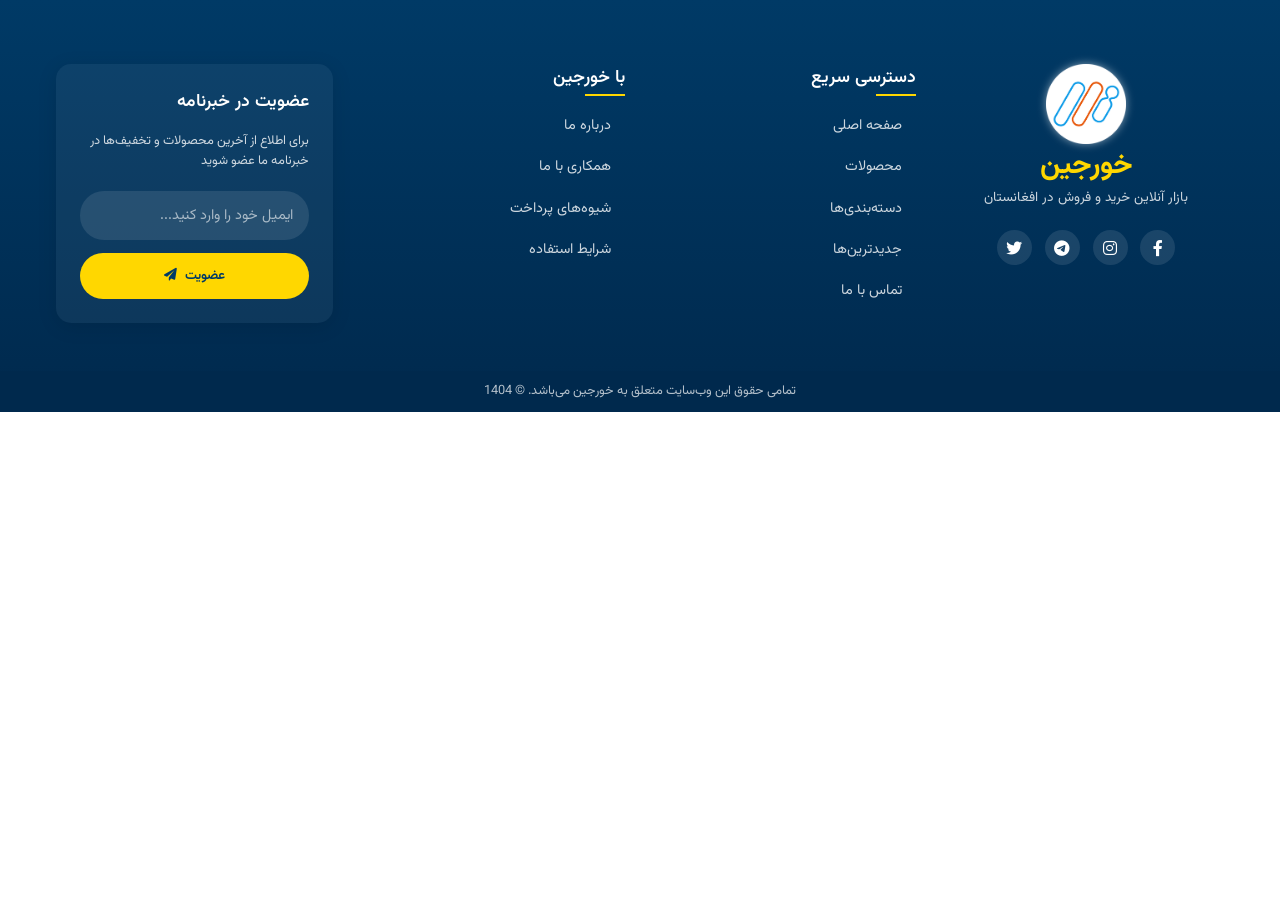
<file: includes/footer.html>
<!DOCTYPE html>
<html lang="fa" dir="rtl">
<head>
    <meta charset="UTF-8">
    <meta name="viewport" content="width=device-width, initial-scale=1.0">
    <title>خورجین - فوتر</title>
    <link rel="stylesheet" href="../css/footer.css">
    <link rel="stylesheet" href="https://cdnjs.cloudflare.com/ajax/libs/font-awesome/6.0.0/css/all.min.css">
    <link href="https://fonts.googleapis.com/css2?family=Vazirmatn:wght@400;500;600;700&display=swap" rel="stylesheet">
    <style>
        /* Inline style to ensure hover effect works */
        .social-icon:hover { background-color: #FFD700 !important; }
        .social-icon:hover i { color: #333 !important; }
    </style>
</head>
<body>
    <footer class="footer">
        <div class="footer-top">
            <div class="container">
                <div class="footer-top-content">
                    <div class="footer-logo">
                        <img src="../uploads/images/logo round web.png" alt="لوگوی خورجین">
                        <h3>خورجین</h3>
                        <p>بازار آنلاین خرید و فروش در افغانستان</p>
                        <div class="social-icons">
                            <a href="#" class="social-icon" aria-label="فیسبوک"><i class="fab fa-facebook-f"></i></a>
                            <a href="#" class="social-icon" aria-label="اینستاگرام"><i class="fab fa-instagram"></i></a>
                            <a href="#" class="social-icon" aria-label="تلگرام"><i class="fab fa-telegram"></i></a>
                            <a href="#" class="social-icon" aria-label="توییتر"><i class="fab fa-twitter"></i></a>
                        </div>
                    </div>
                    
                    <div class="footer-links">
                        <div class="footer-links-column">
                            <h4>دسترسی سریع</h4>
                            <ul>
                                <li><a href="#">صفحه اصلی</a></li>
                                <li><a href="#">محصولات</a></li>
                                <li><a href="#">دسته‌بندی‌ها</a></li>
                                <li><a href="#">جدیدترین‌ها</a></li>
                                <li><a href="#">تماس با ما</a></li>
                            </ul>
                        </div>
                        
                        <div class="footer-links-column">
                            <h4>با خورجین</h4>
                            <ul>
                                <li><a href="#">درباره ما</a></li>
                                <li><a href="#">همکاری با ما</a></li>
                                <li><a href="#">شیوه‌های پرداخت</a></li>
                                <li><a href="#">شرایط استفاده</a></li>
                            </ul>
                        </div>
                    </div>
                    
                    <div class="footer-newsletter">
                        <h4>عضویت در خبرنامه</h4>
                        <p>برای اطلاع از آخرین محصولات و تخفیف‌ها در خبرنامه ما عضو شوید</p>
                        <form class="newsletter-form">
                            <input type="email" placeholder="ایمیل خود را وارد کنید..." required>
                            <button type="submit">عضویت <i class="fas fa-paper-plane"></i></button>
                        </form>
                    </div>
                </div>
            </div>
        </div>
        
        <div class="footer-bottom">
            <div class="container">
                <p class="copyright">
                    تمامی حقوق این وب‌سایت متعلق به خورجین می‌باشد. &copy; 1404
                </p>
            </div>
        </div>
    </footer>

    <script src="../js/footer.js">
        // JavaScript for newsletter submission
        document.addEventListener('DOMContentLoaded', function() {
            const newsletterForm = document.querySelector('.newsletter-form');
            if (newsletterForm) {
                newsletterForm.addEventListener('submit', function(e) {
                    e.preventDefault();
                    const emailInput = this.querySelector('input[type="email"]');
                    const email = emailInput.value.trim();
                    
                    if (email) {
                        // Here you would typically send the email to your server
                        // For now, we'll just show an alert
                        alert('با تشکر از ثبت‌نام شما در خبرنامه خورجین!');
                        emailInput.value = '';
                    }
                });
            }
            
            // Add event listeners for social icons
            const socialIcons = document.querySelectorAll('.social-icon');
            socialIcons.forEach(icon => {
                icon.addEventListener('mouseenter', function() {
                    const iconElement = this.querySelector('i');
                    if (iconElement) {
                        iconElement.style.color = '#333';
                    }
                    this.style.backgroundColor = '#FFD700';
                });
                
                icon.addEventListener('mouseleave', function() {
                    const iconElement = this.querySelector('i');
                    if (iconElement) {
                        iconElement.style.color = '';
                    }
                    this.style.backgroundColor = '';
                });
            });
        });
    </script>
</body>
</html>
</file>
<file: css/footer.css>
/* Footer Styles */
:root {
    /* Light Theme Variables */
    --primary-color: #003A66;
    --secondary-color: #FFD700;
    --accent-color: #FF4444;
    --text-color: #333;
    --bg-color: #f5f5f5;
    --card-bg: #ffffff;
    --header-bg: #005695;
    --header-text: #ffffff;
    --border-color: #e0e0e0;
    --shadow-color: rgba(0, 0, 0, 0.1);
    --light-gray: #f5f5f5;
    --border-radius: 15px;
    --box-shadow: 0 4px 20px rgba(0, 0, 0, 0.1);
    --transition: all 0.3s cubic-bezier(0.4, 0, 0.2, 1);
    --footer-bg: #003A66;
    --footer-text: #fff;
    --footer-secondary-bg: #00294D;
    --footer-border: rgba(255, 255, 255, 0.1);
}

[data-theme="dark"] {
    --primary-color: #2196F3;
    --secondary-color: #FFD700;
    --accent-color: #FF4444;
    --text-color: #ffffff;
    --bg-color: #121212;
    --card-bg: #1E1E1E;
    --header-bg: #1E1E1E;
    --header-text: #ffffff;
    --border-color: #333333;
    --shadow-color: rgba(0, 0, 0, 0.3);
    --light-gray: #1E1E1E;
    --footer-bg: #121212;
    --footer-text: #fff;
    --footer-secondary-bg: #1A1A1A;
    --footer-border: rgba(255, 255, 255, 0.05);
}

/* Reset and Base Styles */
* {
    margin: 0;
    padding: 0;
    box-sizing: border-box;
    font-family: 'Vazirmatn', sans-serif;
    transition: background-color 0.3s ease, color 0.3s ease;
}

/* Container for responsiveness */
.container {
    width: 100%;
    max-width: 1200px;
    margin: 0 auto;
    padding: 0 1rem;
}

/* Footer Styles */
.footer {
    background: linear-gradient(to bottom, var(--primary-color), var(--footer-secondary-bg));
    color: var(--footer-text);
    position: relative;
    overflow: hidden;
    direction: rtl;
}

.footer a {
    color: var(--footer-text);
    text-decoration: none;
    transition: var(--transition);
}

.footer a:hover {
    color: var(--secondary-color);
}

/* Footer Top Section */
.footer-top {
    padding: 3rem 0 2rem;
    position: relative;
}

.footer-top::before {
    content: "";
    position: absolute;
    top: 0;
    left: 0;
    width: 100%;
    height: 100%;
    background: none;
    opacity: 0;
    pointer-events: none;
}

.footer-top-content {
    display: grid;
    grid-template-columns: 1fr;
    gap: 2rem;
    align-items: center;
}

/* Footer Logo Section */
.footer-logo {
    display: flex;
    flex-direction: column;
    align-items: center;
    text-align: center;
    justify-content: center;
}

.footer-logo img {
    height: 80px;
    width: auto;
    margin-bottom: 0.5rem;
    filter: drop-shadow(0 0 4px rgba(255, 255, 255, 0.5));
}

.footer-logo h3 {
    font-size: 1.8rem;
    font-weight: 700;
    color: var(--secondary-color);
    margin-bottom: 0.5rem;
    line-height: 1;
}

.footer-logo p {
    font-size: 0.85rem;
    opacity: 0.8;
    margin-bottom: 1rem;
    max-width: 250px;
    line-height: 1.3;
}

/* Social Icons */
.social-icons {
    display: flex;
    gap: 0.8rem;
    margin-top: 0.5rem;
    justify-content: center;
}

.social-icon {
    display: flex;
    align-items: center;
    justify-content: center;
    width: 35px;
    height: 35px;
    border-radius: 50%;
    background-color: rgba(255, 255, 255, 0.1);
    transition: var(--transition);
    color: var(--footer-text);
}

.social-icon i {
    transition: var(--transition);
}

.social-icon:hover {
    background-color: var(--secondary-color) !important;
    transform: translateY(-3px);
}

.social-icon:hover i {
    color: #333 !important;
}

/* Footer Links */
.footer-links {
    display: grid;
    grid-template-columns: 1fr;
    gap: 1.5rem;
}

.footer-links-column h4 {
    position: relative;
    font-size: 1.1rem;
    margin-bottom: 1.2rem;
    font-weight: 600;
    display: inline-block;
}

.footer-links-column h4::after {
    content: '';
    position: absolute;
    bottom: -5px;
    right: 0;
    width: 40px;
    height: 2px;
    background-color: var(--secondary-color);
}

.footer-links-column ul {
    list-style: none;
    padding: 0;
}

.footer-links-column ul li {
    margin-bottom: 0.7rem;
}

.footer-links-column ul li a {
    position: relative;
    font-size: 0.9rem;
    opacity: 0.8;
    transition: var(--transition);
    display: inline-block;
}

.footer-links-column ul li a:hover {
    padding-right: 5px;
    opacity: 1;
}

.footer-links-column ul li a::before {
    content: "•";
    margin-left: 0.5rem;
    color: var(--secondary-color);
    font-size: 1.2rem;
    vertical-align: middle;
    opacity: 0;
    transition: opacity 0.3s;
}

.footer-links-column ul li a:hover::before {
    opacity: 1;
}

/* Newsletter Section */
.footer-newsletter {
    background-color: rgba(255, 255, 255, 0.05);
    padding: 1.5rem;
    border-radius: var(--border-radius);
    box-shadow: 0 4px 20px rgba(0, 0, 0, 0.1);
}

.footer-newsletter h4 {
    margin-bottom: 1rem;
    font-size: 1.1rem;
    font-weight: 600;
}

.footer-newsletter p {
    font-size: 0.8rem;
    opacity: 0.8;
    margin-bottom: 1.2rem;
    line-height: 1.6;
}

.newsletter-form {
    display: flex;
    flex-direction: column;
    gap: 0.8rem;
}

.newsletter-form input {
    padding: 0.8rem 1rem;
    border-radius: 1.5rem;
    border: none;
    background-color: rgba(255, 255, 255, 0.1);
    color: var(--footer-text);
    font-size: 0.9rem;
}

.newsletter-form input::placeholder {
    color: rgba(255, 255, 255, 0.6);
}

.newsletter-form input:focus {
    outline: none;
    background-color: rgba(255, 255, 255, 0.15);
}

.newsletter-form button {
    padding: 0.8rem 1.5rem;
    border-radius: 25px;
    border: none;
    background-color: var(--secondary-color);
    color: var(--footer-bg);
    font-weight: 600;
    cursor: pointer;
    transition: var(--transition);
    display: flex;
    align-items: center;
    justify-content: center;
    gap: 0.5rem;
}

.newsletter-form button:hover {
    transform: translateY(-3px);
    box-shadow: 0 5px 15px rgba(0, 0, 0, 0.2);
}

.newsletter-form button i {
    font-size: 0.8rem;
}

/* Footer Middle Section - Trust Features */
.footer-middle {
    padding: 1.5rem 0;
    background-color: var(--footer-secondary-bg);
    border-top: 1px solid var(--footer-border);
    border-bottom: 1px solid var(--footer-border);
}

.trust-features {
    display: grid;
    grid-template-columns: repeat(2, 1fr);
    gap: 1.5rem;
}

.trust-item {
    display: flex;
    flex-direction: column;
    align-items: center;
    text-align: center;
}

.trust-item i {
    font-size: 1.8rem;
    color: var(--secondary-color);
    margin-bottom: 0.5rem;
}

.trust-item span {
    font-size: 0.85rem;
    font-weight: 500;
}

/* Footer App Download Section */
.footer-apps {
    padding: 2rem 0;
    background-color: var(--footer-bg);
}

.app-section {
    display: flex;
    flex-direction: column;
    align-items: center;
    text-align: center;
    gap: 1.5rem;
}

.app-info h4 {
    font-size: 1.2rem;
    margin-bottom: 0.5rem;
}

.app-info p {
    font-size: 0.85rem;
    opacity: 0.8;
    max-width: 400px;
    margin: 0 auto;
}

.app-download {
    display: flex;
    flex-wrap: wrap;
    gap: 1rem;
    justify-content: center;
}

.app-button {
    display: flex;
    align-items: center;
    gap: 0.5rem;
    background-color: rgba(255, 255, 255, 0.1);
    padding: 0.6rem 1rem;
    border-radius: 8px;
    transition: var(--transition);
}

.app-button:hover {
    background-color: rgba(255, 255, 255, 0.2);
    transform: translateY(-3px);
}

.app-button i {
    font-size: 1.5rem;
    color: var(--secondary-color);
}

.app-text {
    display: flex;
    flex-direction: column;
    align-items: flex-start;
}

.app-text .small-text {
    font-size: 0.65rem;
    opacity: 0.7;
}

.app-text .big-text {
    font-size: 1rem;
    font-weight: 600;
}

/* Footer Bottom Section */
.footer-bottom {
    padding: 0.8rem 0;
    background-color: var(--footer-secondary-bg);
    text-align: center;
}

.footer-bottom .container {
    display: flex;
    justify-content: center;
    align-items: center;
}

.copyright {
    font-size: 0.8rem;
    opacity: 0.7;
    text-align: center;
    line-height: 1.2;
}

.payment-methods {
    display: flex;
    gap: 1rem;
}

.payment-methods i {
    font-size: 1.5rem;
    opacity: 0.7;
    transition: var(--transition);
}

.payment-methods i:hover {
    opacity: 1;
    color: var(--secondary-color);
}

/* Media Queries for Responsive Design */
@media (max-width: 767px) {
    .footer-top {
        padding: 2rem 0;
    }
    
    .footer-top-content {
        grid-template-columns: 1fr;
        gap: 2rem;
        text-align: center;
    }
    
    .footer-logo {
        margin-bottom: 1rem;
    }
    
    .footer-logo img {
        height: 70px;
    }
    
    .footer-logo h3 {
        font-size: 1.5rem;
    }
    
    .footer-logo p {
        font-size: 0.8rem;
        margin: 0 auto 1rem;
    }
    
    .footer-links {
        display: grid;
        grid-template-columns: 1fr 1fr;
        gap: 1.5rem;
        width: 100%;
        max-width: 400px;
        margin: 0 auto;
    }
    
    .footer-links-column h4 {
        font-size: 1rem;
        text-align: center;
        margin: 0 auto 1rem;
    }
    
    .footer-links-column h4::after {
        left: 0;
        right: 0;
        margin: 0 auto;
        width: 30px;
    }
    
    .footer-links-column ul {
        text-align: center;
    }
    
    .footer-links-column ul li {
        margin-bottom: 0.6rem;
    }
    
    .footer-links-column ul li a {
        font-size: 0.85rem;
    }
    
    .footer-newsletter {
        padding: 1.2rem;
        max-width: 400px;
        margin: 0 auto;
    }
    
    .footer-newsletter h4 {
        font-size: 1rem;
        text-align: center;
    }
    
    .footer-newsletter p {
        font-size: 0.8rem;
        text-align: center;
    }
    
    .newsletter-form {
        flex-direction: column;
        gap: 0.6rem;
    }
    
    .newsletter-form input {
        width: 100%;
        padding: 0.7rem 1rem;
        font-size: 0.85rem;
    }
    
    .newsletter-form button {
        width: 100%;
        padding: 0.7rem 1rem;
        font-size: 0.85rem;
    }
}

/* Tablet-specific styles */
@media (min-width: 576px) and (max-width: 767px) {
    .footer-top-content {
        grid-template-columns: 1fr;
        gap: 2.5rem;
    }
    
    .footer-logo {
        margin-bottom: 0.5rem;
    }
    
    .footer-logo img {
        height: 75px;
    }
    
    .footer-logo h3 {
        font-size: 1.6rem;
    }
    
    .footer-logo p {
        font-size: 0.85rem;
        margin: 0 auto 0.8rem;
        max-width: 300px;
    }
    
    .social-icons {
        margin-top: 0.8rem;
    }
    
    .footer-links {
        grid-template-columns: repeat(2, 1fr);
        gap: 2rem;
        max-width: 500px;
        margin: 0 auto;
    }
    
    .footer-links-column h4 {
        font-size: 1.05rem;
        text-align: center;
        margin: 0 auto 1rem;
    }
    
    .footer-links-column h4::after {
        left: 0;
        right: 0;
        margin: 0 auto;
        width: 35px;
    }
    
    .footer-links-column ul {
        text-align: center;
    }
    
    .footer-links-column ul li a {
        font-size: 0.88rem;
    }
    
    .footer-newsletter {
        max-width: 500px;
        margin: 0 auto;
        padding: 1.3rem;
    }
    
    .footer-newsletter h4 {
        font-size: 1.05rem;
        text-align: center;
    }
    
    .footer-newsletter p {
        font-size: 0.85rem;
        margin-bottom: 1rem;
        text-align: center;
    }
    
    .newsletter-form {
        flex-direction: row;
    }
    
    .newsletter-form input {
        flex: 1;
    }
    
    .newsletter-form button {
        width: auto;
    }
}

@media (min-width: 576px) {
    .footer-logo {
        align-items: center;
        text-align: center;
    }
    
    .trust-features {
        grid-template-columns: repeat(4, 1fr);
    }
}

@media (min-width: 768px) {
    .footer-top-content {
        grid-template-columns: 1fr 2fr 1fr;
        align-items: start;
        gap: 2rem;
    }
    
    .footer-logo {
        margin-bottom: 0;
    }
    
    .footer-links {
        grid-template-columns: repeat(2, 1fr);
        gap: 2rem;
        margin: 0;
    }
    
    .footer-links-column h4 {
        text-align: right;
        margin: 0 0 1.2rem 0;
    }
    
    .footer-links-column h4::after {
        right: 0;
        left: auto;
        margin: 0;
    }
    
    .footer-links-column ul {
        text-align: right;
    }
    
    .footer-newsletter {
        margin: 0;
    }
    
    .footer-newsletter h4,
    .footer-newsletter p {
        text-align: right;
    }
    
    .app-section {
        flex-direction: row;
        text-align: right;
        justify-content: space-between;
    }
    
    .app-info {
        max-width: 300px;
    }
}

@media (min-width: 992px) {
    .footer-top {
        padding: 4rem 0 3rem;
    }
    
    .footer-logo img {
        height: 80px;
    }
    
    .app-download {
        gap: 1.5rem;
    }
}

/* Mobile specific styles for smaller screens */
@media (max-width: 481px) {
    .footer-top {
        padding: 1.5rem 0;
    }
    
    .footer-top-content {
        gap: 1.5rem;
    }
    
    .footer-logo {
        margin-bottom: 0.5rem;
    }
    
    .footer-logo img {
        height: 60px;
    }
    
    .footer-logo h3 {
        font-size: 1.3rem;
        margin-bottom: 0.3rem;
    }
    
    .footer-logo p {
        font-size: 0.75rem;
        margin-bottom: 0.6rem;
        line-height: 1.2;
    }
    
    .social-icons {
        margin-top: 0.4rem;
        gap: 0.6rem;
    }
    
    .social-icon {
        width: 30px;
        height: 30px;
    }
    
    .footer-links {
        gap: 1rem;
    }
    
    .footer-links-column h4 {
        font-size: 0.9rem;
        margin-bottom: 0.8rem;
    }
    
    .footer-links-column h4::after {
        width: 25px;
        height: 1.5px;
        bottom: -4px;
    }
    
    .footer-links-column ul li {
        margin-bottom: 0.4rem;
    }
    
    .footer-links-column ul li a {
        font-size: 0.75rem;
    }
    
    .footer-newsletter {
        padding: 1rem;
        margin-top: 0;
    }
    
    .footer-newsletter h4 {
        font-size: 0.9rem;
        margin-bottom: 0.6rem;
    }
    
    .footer-newsletter p {
        font-size: 0.75rem;
        margin-bottom: 0.8rem;
        line-height: 1.3;
    }
    
    .newsletter-form {
        gap: 0.5rem;
    }
    
    .newsletter-form input {
        padding: 0.6rem 0.8rem;
        font-size: 0.75rem;
    }
    
    .newsletter-form button {
        padding: 0.6rem 0.8rem;
        font-size: 0.75rem;
    }
    
    .footer-bottom {
        padding: 0.6rem 0;
    }
    
    .copyright {
        font-size: 0.7rem;
    }
}
</file>
